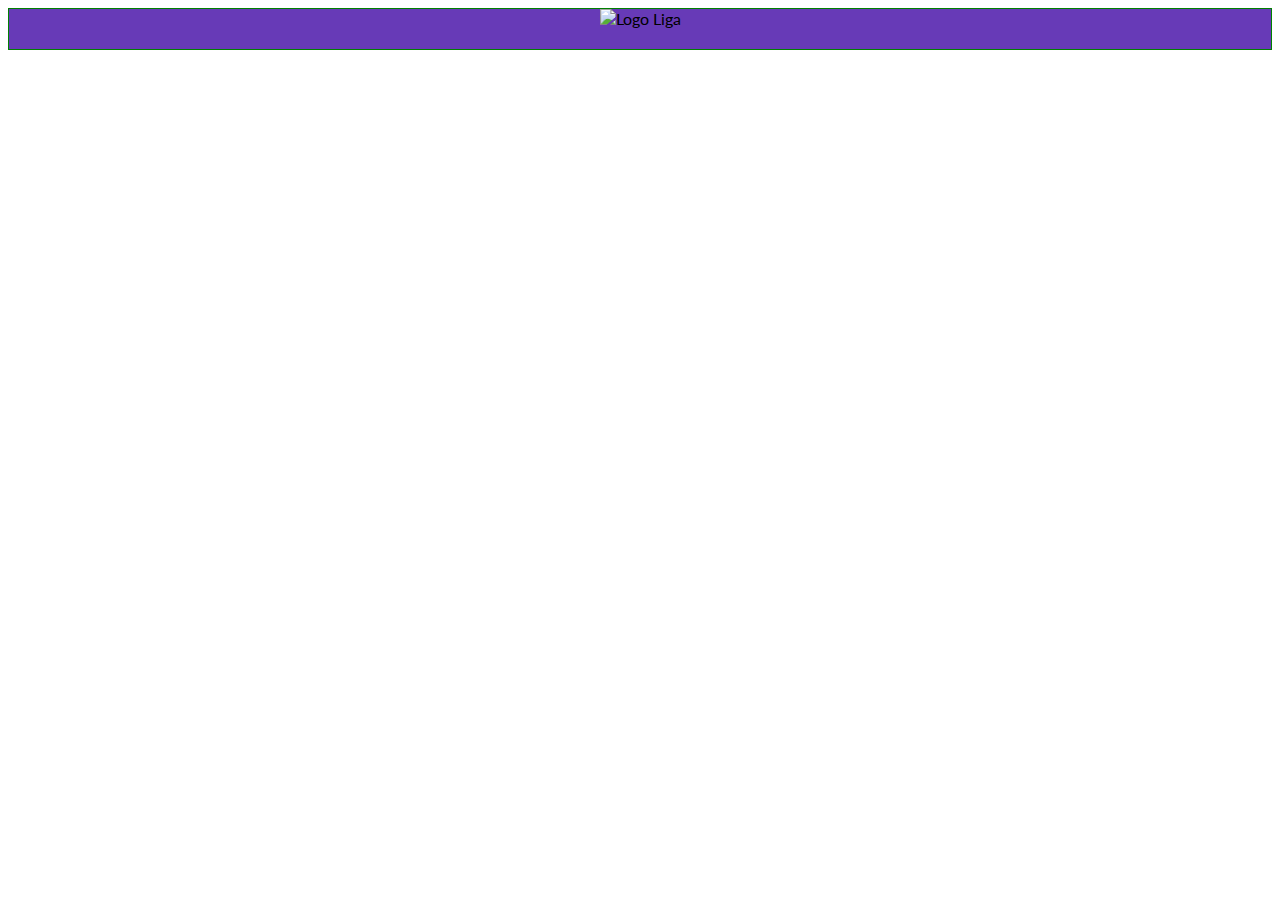
<file: index.html>
<!DOCTYPE html>
<html lang="en">
<head>
    <meta charset="UTF-8">
    <meta name="viewport" content="width=device-width, initial-scale=1.0">
    <meta http-equiv="X-UA-Compatible" content="ie=edge">
    <title>Equipos La Liga</title>
    <link rel="stylesheet" href="estilos/estilo.css">
    <script defer type="application/javascript" src="scripts/script.js"></script>

    <link rel="preconnect" href="https://fonts.googleapis.com">
    <link rel="preconnect" href="https://fonts.gstatic.com" crossorigin>
    <link href="https://fonts.googleapis.com/css2?family=Lato:wght@300;400;700&display=swap" rel="stylesheet">
</head>
<body>
    <header>
        <img id="logo-liga" alt="Logo Liga">
        <h1 id="nombre-liga"></h1>
        <h2 id="jornada-actual"></h2>
    </header>
    <main>
        <div id="equipos">
            <!-- Aquí dentro se cargará de forma dinámica el HTMl de cada uno de los equipos -->
        </div>
    </main>

</body>
</html>
</file>
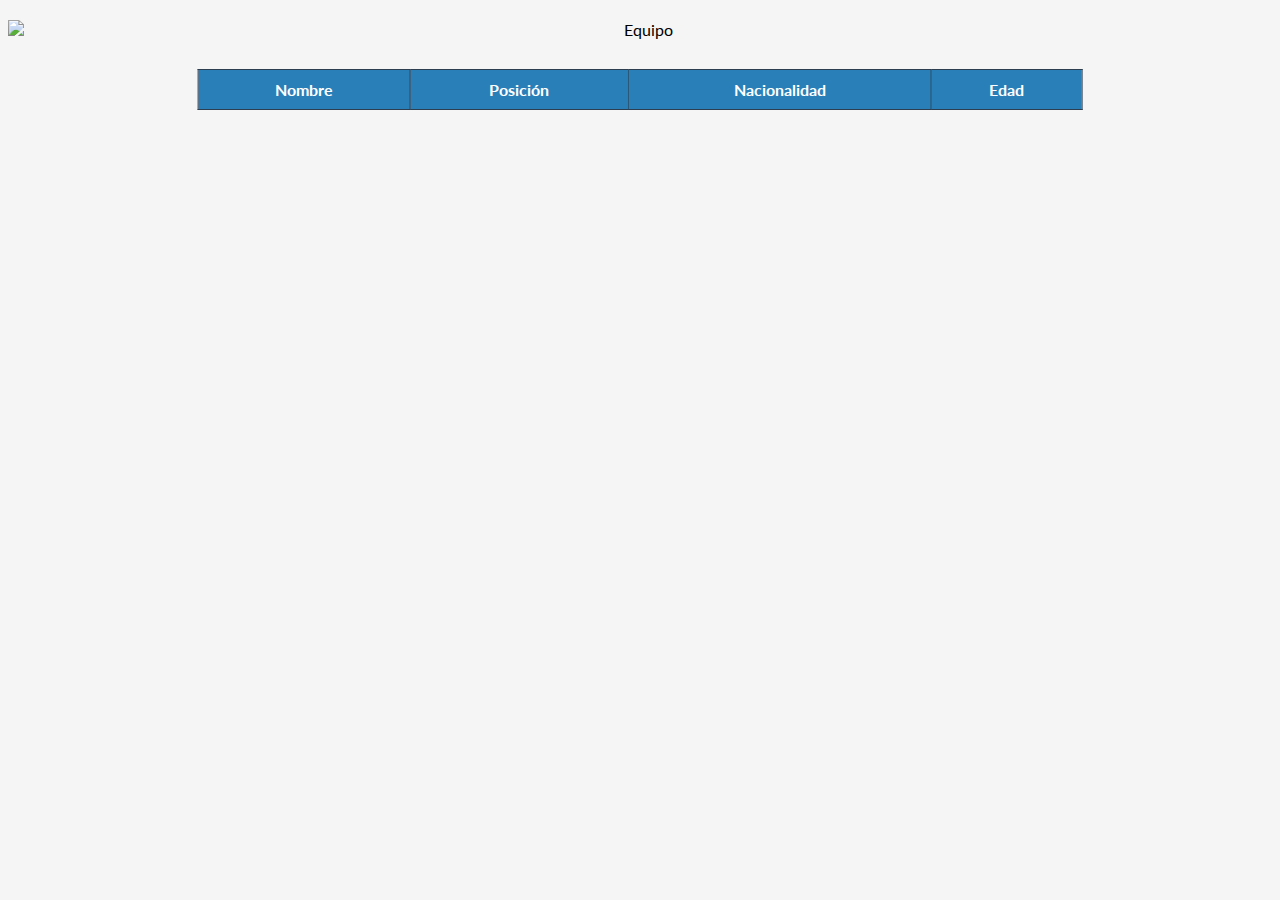
<file: equipo.html>
<!DOCTYPE html>
<html lang="en">
<head>
    <meta charset="UTF-8">
    <meta name="viewport" content="width=device-width, initial-scale=1.0">
    <title>Equipo</title>
    <link rel="stylesheet" href="estilos/estilo_equipo.css">
    <script defer type="text/javascript" src="scripts/script_equipo.js"></script>

    <link rel="preconnect" href="https://fonts.googleapis.com">
    <link rel="preconnect" href="https://fonts.gstatic.com" crossorigin>
    <link href="https://fonts.googleapis.com/css2?family=Lato:wght@300;400;700&display=swap" rel="stylesheet">
</head>
<body>
    <h1 id="equipo"></h1>
    <img id="equipo-imagen" alt="Equipo">
    <p id="entrenador"></p>
    <table id="jugadores">
        <tr>
            <th>Nombre</th>
            <th>Posición</th>
            <th>Nacionalidad</th>
            <th>Edad</th>
        </tr>
    </table>
</body>
</html>
</file>
<file: estilos/estilo.css>
body {
    font-family: 'Lato', sans-serif;
}

header{
    border: 1px solid green;
    position: relative;
    background-color: #673ab7;
    text-align: center;
}

main{
    clear: both;
}

.equipo{
    border: 1px solid red;
    margin: 5px;
    display: inline-block;
    box-shadow: 0px 4px 6px rgba(0, 0, 0, 0.1);
    padding: 10px;
    margin: 10px;
}

.equipo-estadio{
    color: #673ab7;
    border-top: 2px solid black;
    border-bottom: 2px solid black;
}

.competicion-logo{
    height: 100px;
}
</file>
<file: estilos/estilo_equipo.css>
body {
    font-family: 'Lato', sans-serif;
    background-color: #f5f5f5;
    text-align: center;
  }
  
  #equipo {
    font-size: 2em;
    font-weight: bold;
    text-align: center;
    margin: 20px 0;
    color: #2c3e50;
  }
  
  #entrenador {
    font-size: 1.2em;
    font-style: italic;
    text-align: center;
    margin-bottom: 20px;
    color: #34495e;
  }
  
  #equipo-imagen {
    position: relative;
    left: 50%;
    transform: translateX(-50%);
    display: block;
    max-width: 100%;
    height: auto;
    margin-bottom: 30px;
  }
  
  table {
    border-collapse: collapse;
    position: relative;
    left: 50%;
    transform: translateX(-50%);
    width: 70%;
    margin-bottom: 30px;
  }
  
  th {
    background-color: #2980b9;
    color: white;
    border: 1px solid #2c3e50;
    padding: 10px;
    text-align: center;
  }

  td {
    border: 1px solid #2c3e50;
    padding: 10px;
    text-align: center;
  }
</file>
